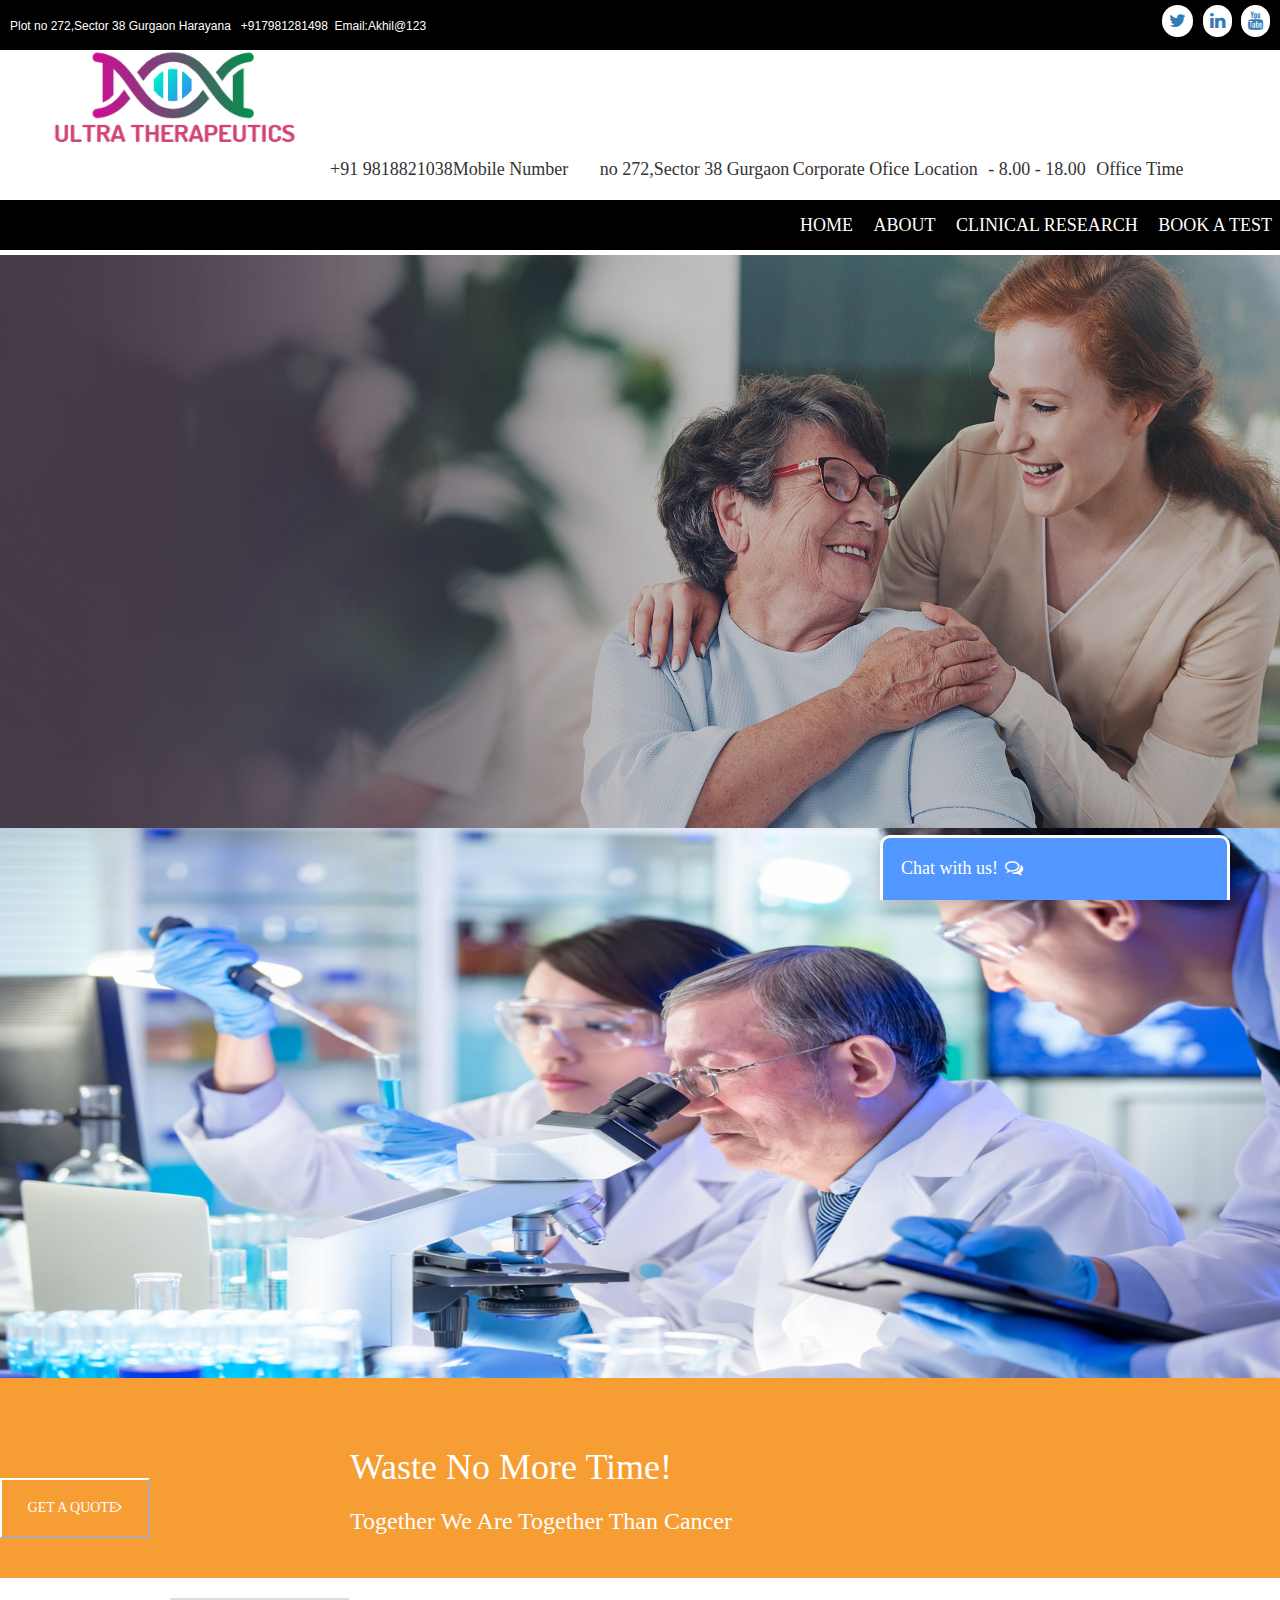
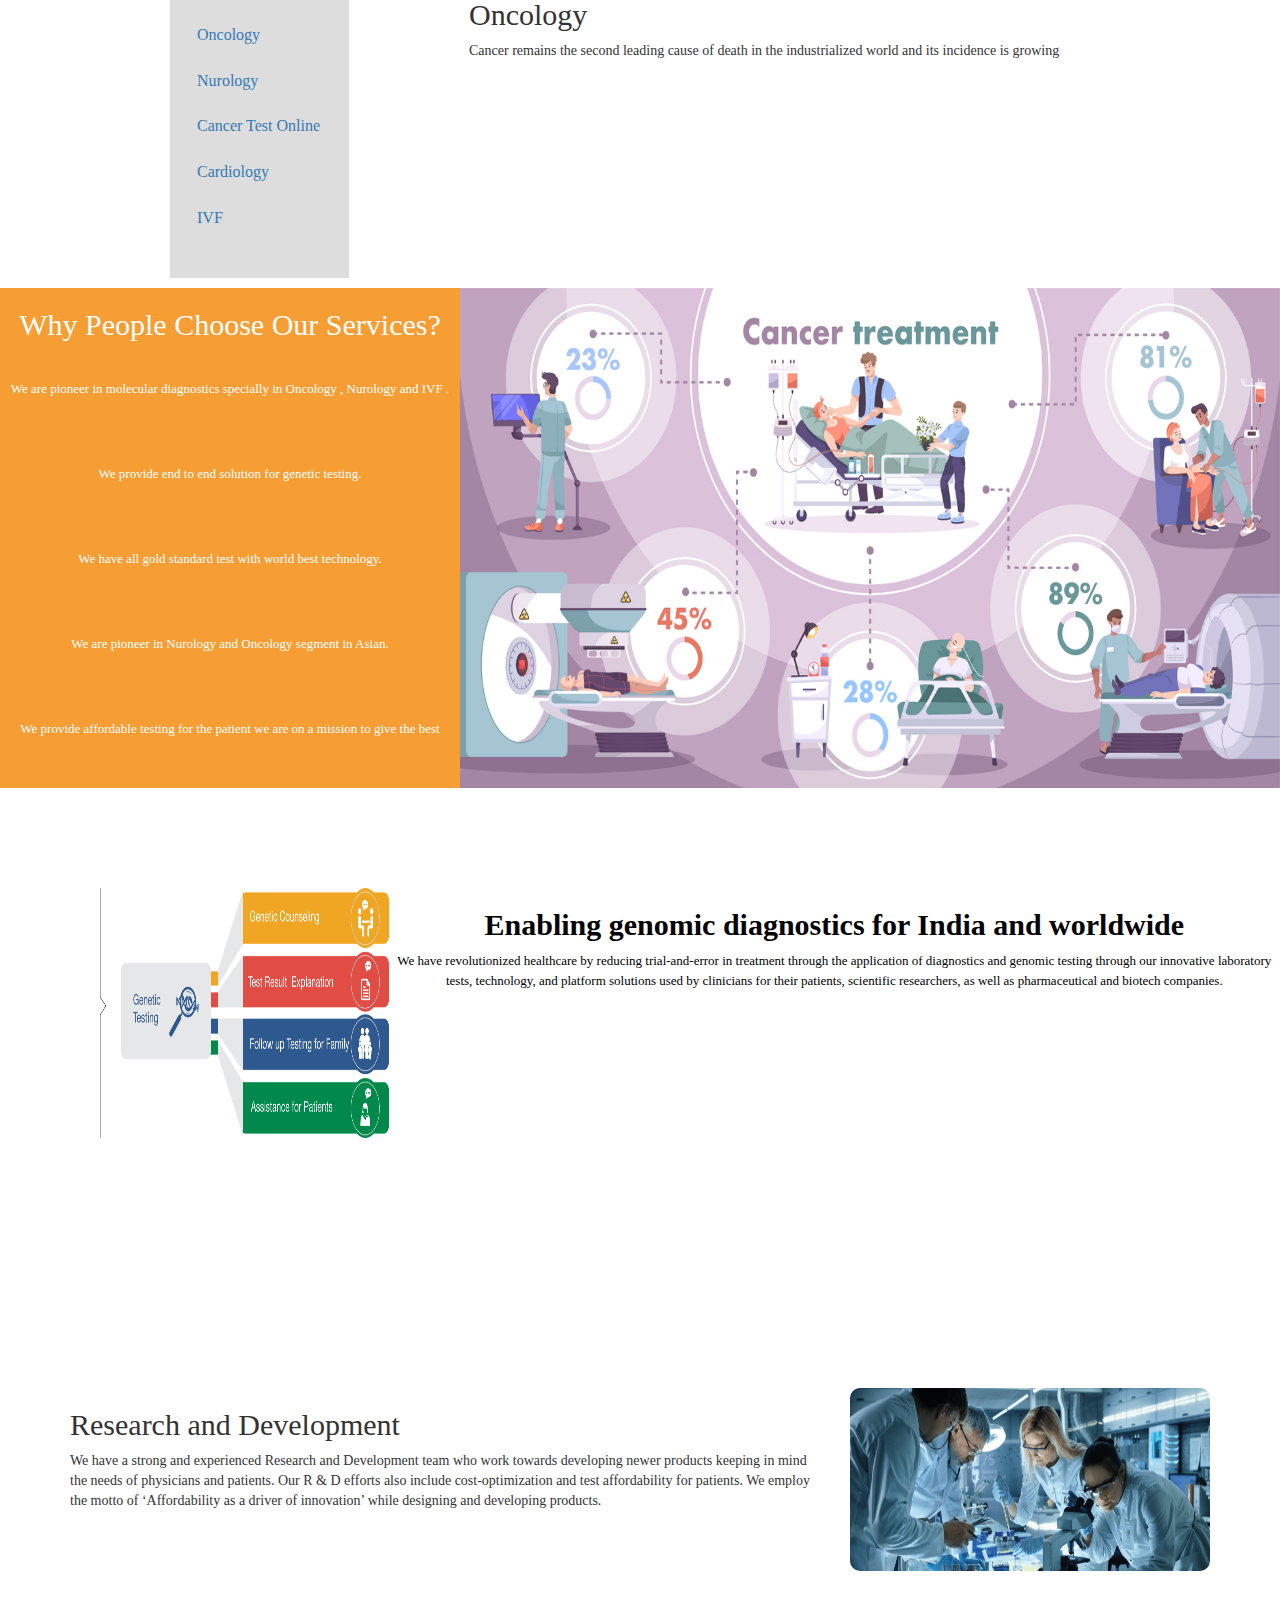
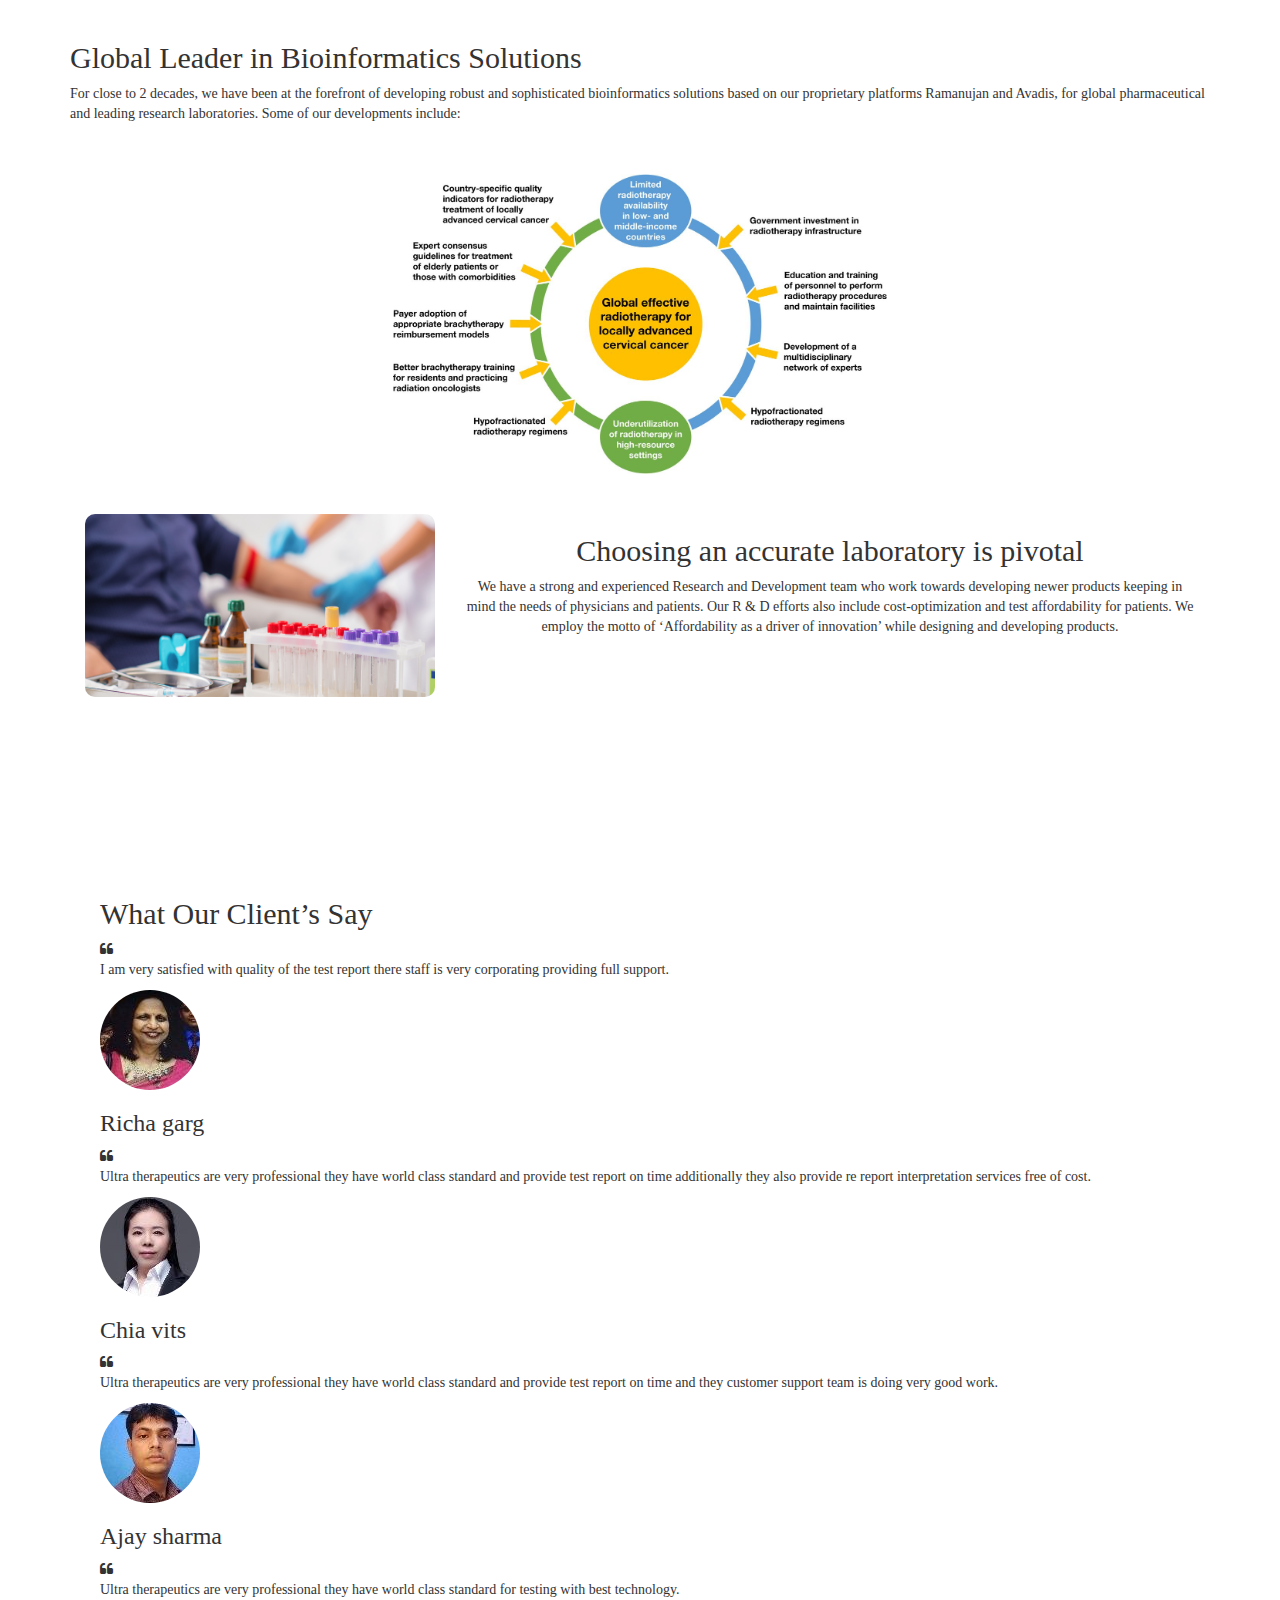
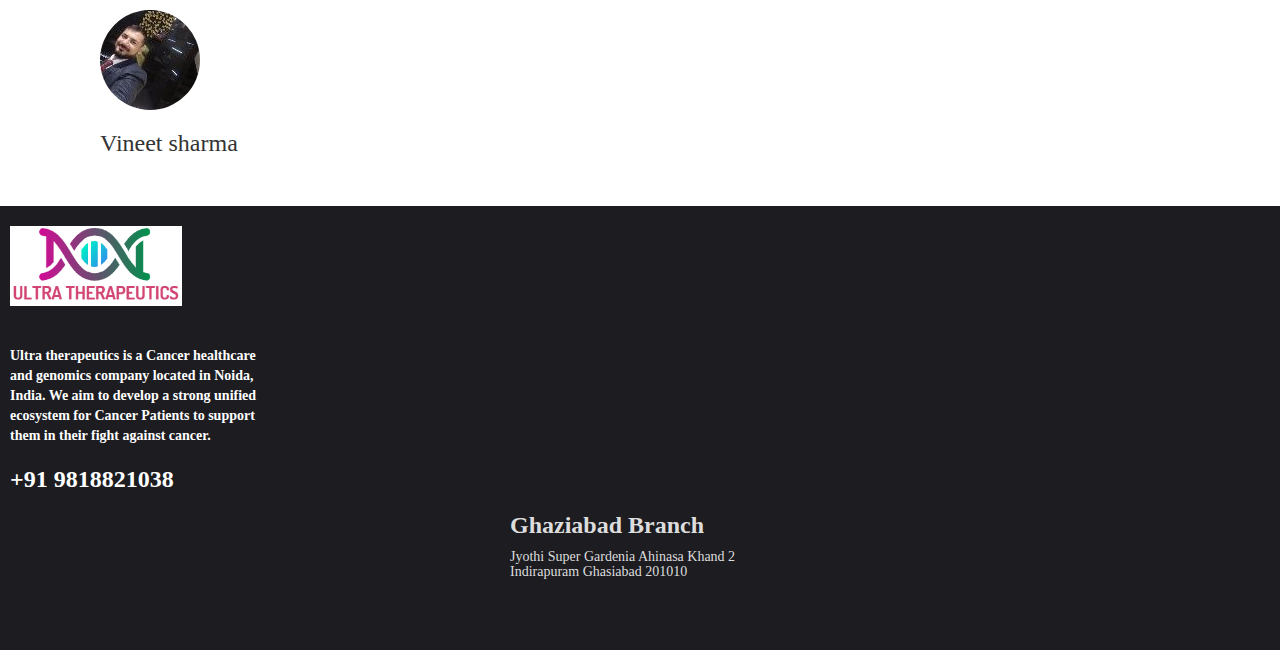
<file: Task 3/index.html>
<!DOCTYPE html>
<html>
<head>
    <link rel="stylesheet" href="https://cdnjs.cloudflare.com/ajax/libs/font-awesome/4.7.0/css/font-awesome.min.css">
<link rel="stylesheet" href="https://cdnjs.cloudflare.com/ajax/libs/font-awesome/4.7.0/css/font-awesome.min.css">  
<link rel="stylesheet" href="https://maxcdn.bootstrapcdn.com/bootstrap/3.4.1/css/bootstrap.min.css">
<script src="https://ajax.googleapis.com/ajax/libs/jquery/3.6.0/jquery.min.js"></script>
<script src="https://maxcdn.bootstrapcdn.com/bootstrap/3.4.1/js/bootstrap.min.js"></script> 
<link rel="stylesheet" href="css.css">
<!-- chat box -->
<link rel="stylesheet" href="static/css/chat.css">
<link rel="stylesheet" href="static/css/home.css">
<link rel="stylesheet" href="https://cdnjs.cloudflare.com/ajax/libs/font-awesome/4.7.0/css/font-awesome.min.css">
<!-- chat box end -->
<style>

.sym{
float: center;
margin-left: 280px;
display: flex;
}
.myDiv {
background-color: white; 
height: 150px;
padding-left: 50px;
}

.Book{
float: right;
background-color:#f69d34;
}
.get{
background-color: #f69d34;
height:200px;
vertical-align: bottom;

}

.flex-container {
display: flex;
align-items: stretch;
background-color: #f1f1f1;
float: left;
}

.flex-container > div {
background-color: #f69d34;
color: white;
text-align: center;
line-height: 75px;
font-size: 30px;
float: left;
}
.flex {
display: flex;
align-items: stretch;
margin-left: 100px;
float: left;
margin-top: 100px;
}
.flex > div{
color: black;
text-align: center;
float: left;
}
.nav-tabs
{
  float:left;
  margin-left: 100px;
  margin-right: 120px;
  background-color: #dddddd;
  border: 1px solid#dddddd;
  text-align: left;
  padding: 25px;
  font-size: 16px;
  color:#dddddd;
}

</style>
</head>
<body style="width:100%">
    
    <div class="nav">
        <div class="nav-header">
          <div class="nav-title">
           <p> <h6>Plot no 272,Sector 38 Gurgaon Harayana&nbsp;&nbsp;
 +917981281498&nbsp;&nbsp;Email:Akhil@123</h6></p>
          </div>
        </div>
       <div class="nav-links">
            <ul>
          <a class="icon">
            <i class="fa fa-twitter"></i>
            <i class="fa fa-linkedin"></i>
            <i class="fa fa-youtube"></i>

          </a>
            </ul>
        </div>
      </div>

<div class="myDiv">
<a href="index.html"><img src="img/logo1.png" alt="logo" class="img-responsive" style="height:100px;width:250px;"></a>
<div class=" sym" >
<b><h4>+91 9818821038</h4></b><span><h4>Mobile Number</h4></span> &nbsp; &nbsp;&nbsp; &nbsp;&nbsp; &nbsp;
<b><h4> no 272,Sector 38 Gurgaon</h4></b>  &nbsp;  
<span><h4>Corporate Ofice Location</h4></span> &nbsp; &nbsp;<b><h4>- 8.00 - 18.00</h4></b> &nbsp;  &nbsp;  <span><h4>Office Time</h4></span>
</ul>
</div>
</div>

<div class="nav">
    <input type="checkbox" id="nav-check">
    <div class="nav-header">
      <div class="nav-title">
      </div>
    </div>
    <div class="nav-btn">
      <label for="nav-check">
        <span></span>
        <span></span>
        <span></span>
      </label>
    </div>
    <div class="nav-links">
        <ul>
      <li><a href="index.html"  >HOME</a></li>
      <li><a href="about-us.html"  >ABOUT</a></li>
      <li><a href="clinical-research.html"  >CLINICAL RESEARCH</a></li>
      <li><a href="book-a-test.html"  >BOOK A TEST</a></li>
        </ul>
    </div>
  </div>
<div class="slides">
<img src="img/cancer_banner.jpg"  style="height: 573px; width:100%">
<img src="img/molecular5-ImResizer.jpg" style="height: 550px; width:100%;">



<div class="get">
<br>
<button style="float: left; margin-right:200px;margin-top:80px; height:60px; width: 150px;background-color: #f69d34;border-color: white; color:white">GET A QUOTE<i class="fa fa-angle-right"></i></button>
<h1  style="margin-left:150px ; margin-top: 50px; color: white;" >Waste No More Time!</h1>
<h3 style="margin-left:150px;color: white;">Together We Are Together Than Cancer</h3>
</div>
</div>
<div class="container" >
<!-- tabs left -->
<div class="tabbable tabs-left">
<ul class=" nav-tabs">
  
<li class="side"><a href="#Oncology" data-toggle="tab"><i class="flaticon-rich"></i>Oncology</a></li><br><br>
<li><a href="#Nurology" data-toggle="tab"><i class="flaticon-notes"></i>Nurology</a></li><br><br>
<li><a href="#research" data-toggle="tab"><i class="flaticon-chart"></i>Cancer Test Online</a></li><br><br>
<li><a href="#Cardiology" data-toggle="tab"><i class="flaticon-chart"></i>Cardiology</a></li><br><br>
<li><a href="#IVF" data-toggle="tab"><i class="flaticon-chart"></i>IVF</a></li><br><br>

</ul>
<div class="tab-content">
<div class="tab-pane active" id="Oncology">
<h2>Oncology</h2>
<p>Cancer remains the second leading cause of death in the industrialized world and its incidence is growing</p>

</div>
<div class="tab-pane" id="Nurology">
<h2>Nurology</h2>
<p>Genetic testing is becoming an increasingly important tool in determining the cause of hereditary ophthalmologic conditions.</p>

</div>
<div class="tab-pane" id="research">
<h2>Cancer Test Online</h2>
<p>Override the digital divide with additional clickthroughs from DevOps.</p>

</div>
<div class="tab-pane" id="Cardiology">
<h2>Cardiology</h2>
<p>Override the digital divide with additional clickthroughs from DevOps.</p>
</div>
<div class="tab-pane" id="IVF">
<h2>IVF</h2>
<p>Override the digital divide with additional clickthroughs from DevOps.</p>
</div>
</div>
</div>
</div>
<div class="flex-container">
  <div style="flex-grow: 1;font-size: small; color:white;font-family:Verdana;height:500px;"><h2>Why People Choose Our Services?</h2>
  <p>We are pioneer in molecular diagnostics specially in Oncology , Nurology and IVF .</p>
  <p>We provide end to end solution for genetic testing.</p>
  <p>We have all gold standard test with world best technology.</p>
  <p>We are pioneer in Nurology and Oncology segment in Asian.</p>
  <p>We provide affordable testing for the patient we are on a mission to give the best support to the patient.</p></div>
  <div style="flex-grow: 8"><img class="img-responsive" src="img/cancer-banner.jpg" alt="section9" style="height:500px;">
  </div>
  </div>
  <div class="flex">
  <div style="flex-grow: 8;"><img class="img-responsive" src="img/ultra_testing.png" alt="section9" style="height:250px;width:100%"></div>
  <div style="flex-grow: 1;font-size: small; color:black;font-family:Verdana;height:500px;line-height: 20Px;PADDING:0"><h2><b>Enabling genomic diagnostics for India and worldwide</b></h2>
  <p>We have revolutionized healthcare by reducing trial-and-error in treatment through the application of diagnostics and genomic testing through our innovative laboratory tests, technology, and platform solutions used by clinicians
  for their patients, scientific researchers, as well as pharmaceutical and biotech companies.</p></div>
  </div>
 
<div class="container">
<div class="row">
  <div class="col-lg-8 col-md-8 col-sm-8 col-xs-12">
<div class="report">
<h2 style="width: 100%;">Research and Development</h2>
<p>We have a strong and experienced Research and Development team who work towards developing newer products keeping in mind the needs of physicians and patients. Our R & D efforts also include cost-optimization and test affordability
for patients. We employ the motto of ‘Affordability as a driver of innovation’ while designing and developing products.</p>
</div>
</div>
<div class="col-lg-4 col-md-4 col-sm-4 col-xs-12">
<div class="graph" >
<img src="img/Clinical-Research.jpg"  alt="Clinical-Research" style="height: 183px;border-radius: 10px; width: 100%">
</div>
</div>
<br>
<br>
<br>
<br><br>
<br>
</div>
</div>
<br>
<br>

<div class="container">
  <div class="row">
    <div class="col-lg-12 col-md-12 col-sm-12 col-xs-12">
  <div class="report">
  <h2 style="width: 100%;margin-top: 30px;">Global Leader in Bioinformatics Solutions</h2>
  <p>For close to 2 decades, we have been at the forefront of developing robust and sophisticated bioinformatics solutions based on our proprietary platforms Ramanujan and Avadis, for global pharmaceutical and leading research
    laboratories. Some of our developments include:</p>
  </div>
  </div>
  <br>
<div class="col-lg-12 col-md-12 col-sm-12 col-xs-12">
<div class="financial-graph">
<Center style="margin-top: 40px;margin-bottom:40px"><img src="img/cancer-solutions.jpg" alt="Clinical-Research" style="height:300px;"></center>
</div>
</div>
</div>
<div class="financial-report-one">
<div class="col-lg-4 col-md-4 col-sm-6 col-xs-12">
<div class="financial-graph">
<img src="img/Book-a-test-2048x854.png" alt="Clinical-Research" style="height: 183px;
border-radius: 10px; width:100%;float: left;">
</div>
</div>
<div class="col-lg-8 col-md-8 col-sm-10 col-xs-12">
<div class="financial-report" >
<center>
<h2 >Choosing an accurate laboratory is pivotal</h2>
<p>We have a strong and experienced Research and Development team who work towards developing newer products keeping in mind the needs of physicians and patients. Our R & D efforts also include cost-optimization and test affordability
for patients. We employ the motto of ‘Affordability as a driver of innovation’ while designing and developing products.</p></center>
</div>
</div>
</div>
</div>
</div>
</div>
<br>
<br>
<br>



<div class="client">
<div class="container">
</div>
<div class="fn-carousel" data-loop="true" data-items="3" data-margin="30" data-autoplay="false" data-autoplay-timeout="10000" data-smart-speed="2000" data-dots="false" data-nav="true" data-nav-speed="false" data-r-x-small="1" data-r-x-small-nav="false"
data-r-x-small-dots="true" data-r-x-medium="2" data-r-x-medium-nav="false" data-r-x-medium-dots="true" data-r-small="2" data-r-small-nav="true" data-r-small-dots="false" data-r-medium="2" data-r-medium-nav="true" data-r-medium-dots="false">
<br><br><br><br><br><br>
<h2  style="margin-left:100px">What Our Client’s Say</h2>
<i class="fa fa-quote-left" aria-hidden="true" style="margin-left: 100px;"></i>
<p style="margin-left:100px">I am very satisfied with quality of the test report there staff is very corporating providing full support.</p>
</div>
<img src="img/Richa garg.jpg" alt="client" style="border-radius:55px;margin-left:100px"></div>
<h3 style="margin-left:100px">Richa garg</h3>
</div>
</div>
</div>

<i class="fa fa-quote-left" aria-hidden="true"  style="margin-left: 100px;"></i>
<p style="margin-left:100px">Ultra therapeutics are very professional they have world class standard and provide test report on time additionally they also provide re report interpretation services free of cost.</p>
</div>
<img src="img/Chia vits.jpg" alt="client" style="border-radius:55px;margin-left:100px"></div>

<h3 style="margin-left:100px">Chia vits</h3>

</div>
</div>
</div>
<i class="fa fa-quote-left" aria-hidden="true"  style="margin-left:100px;"></i>
<p  style="margin-left:100px">Ultra therapeutics are very professional they have world class standard and provide test report on time and they customer support team is doing very good work.</p>
</div>
<img src="img/Ajay sharma.jpg" alt="client" style="border-radius:55px;margin-left:100px"></div>
<h3 style="margin-left:100px">Ajay sharma</h3>

</div>
</div>
</div>

<i class="fa fa-quote-left" aria-hidden="true"  style="margin-left: 100px;"></i>
<p style="margin-left:100px">Ultra therapeutics are very professional they have world class standard for testing with best technology.</p>
</div>
<img src="img/Vineet sharma.jpg" alt="client" style="border-radius:55px;margin-left:100px"></div>

<h3 style="margin-left:100px">Vineet sharma</h3>
<br>
<br>

</div>
</div>
</div>
</div>

<div class =" ground"style="background-color: #1c1c21;width:100%" >
<footer >
<div class="footer-box" > <br> <a href="index.html"><img class="img-responsive" src="img/logo1.png" alt="logo" style="height:80px; margin-left: 10px;"></a><br><br>

<div class="text" style="width: 250px; width: 250px;color:white;margin-left: 10px;">
<p><b>Ultra therapeutics is a Cancer healthcare and genomics company located in Noida, India. We aim to develop a strong unified ecosystem for Cancer Patients to support them in their fight against cancer.
<p> <h3>+91 9818821038</h3></p>

<h3 style="margin-left: 500px;color:#dddddd;width:100%"><b>Ghaziabad Branch</b></h3>
<h5 style="margin-left: 500px;color:#dddddd; width:100%">Jyothi Super Gardenia Ahinasa Khand 2 Indirapuram Ghasiabad 201010</h5></p>
</b>  <br>  <br>  <br></p>
</div>
</div>

</footer>
</div>

<!-- Chat Bot start -->
<div class="chat-bar-collapsible">
  <button id="chat-button" type="button" class="collapsible">Chat with us!
  <i id="chat-icon" style="color: #fff;" class="fa fa-fw fa-comments-o"></i>
  </button>
  
  <div class="content">
  <div class="full-chat-block">
  <!-- Message Container -->
  <div class="outer-container">
  <div class="chat-container">
  <!-- Messages -->
  <div id="chatbox">
  <h5 id="chat-timestamp"></h5>
  <p id="botStarterMessage" class="botText"><span>Loading...</span></p>
  </div>
  
  <!-- User input box -->
  <div class="chat-bar-input-block">
  <div id="userInput">
  <input id="textInput" class="input-box" type="text" name="msg"
  placeholder="Tap 'Enter' to send a message">
  <p></p>
  </div>
  
  <div class="chat-bar-icons">
  <i id="chat-icon" style="color: crimson;" class="fa fa-fw fa-heart"
  onclick="heartButton()"></i>
  <i id="chat-icon" style="color: #333;" class="fa fa-fw fa-send"
  onclick="sendButton()"></i>
  </div>
  </div>
  
  <div id="chat-bar-bottom">
  <p></p>
  </div>
  
  </div> 
  </div>
  
  </div>
  </div>
  
  </div>
  <!-- Chat Bot end -->
  
</body>
<!-- Chat Bot -->
<script src="https://ajax.googleapis.com/ajax/libs/jquery/3.4.1/jquery.min.js"></script>
<script src="static/scripts/responses.js"></script>
<script src="static/scripts/chat.js"></script>
</html>
</file>
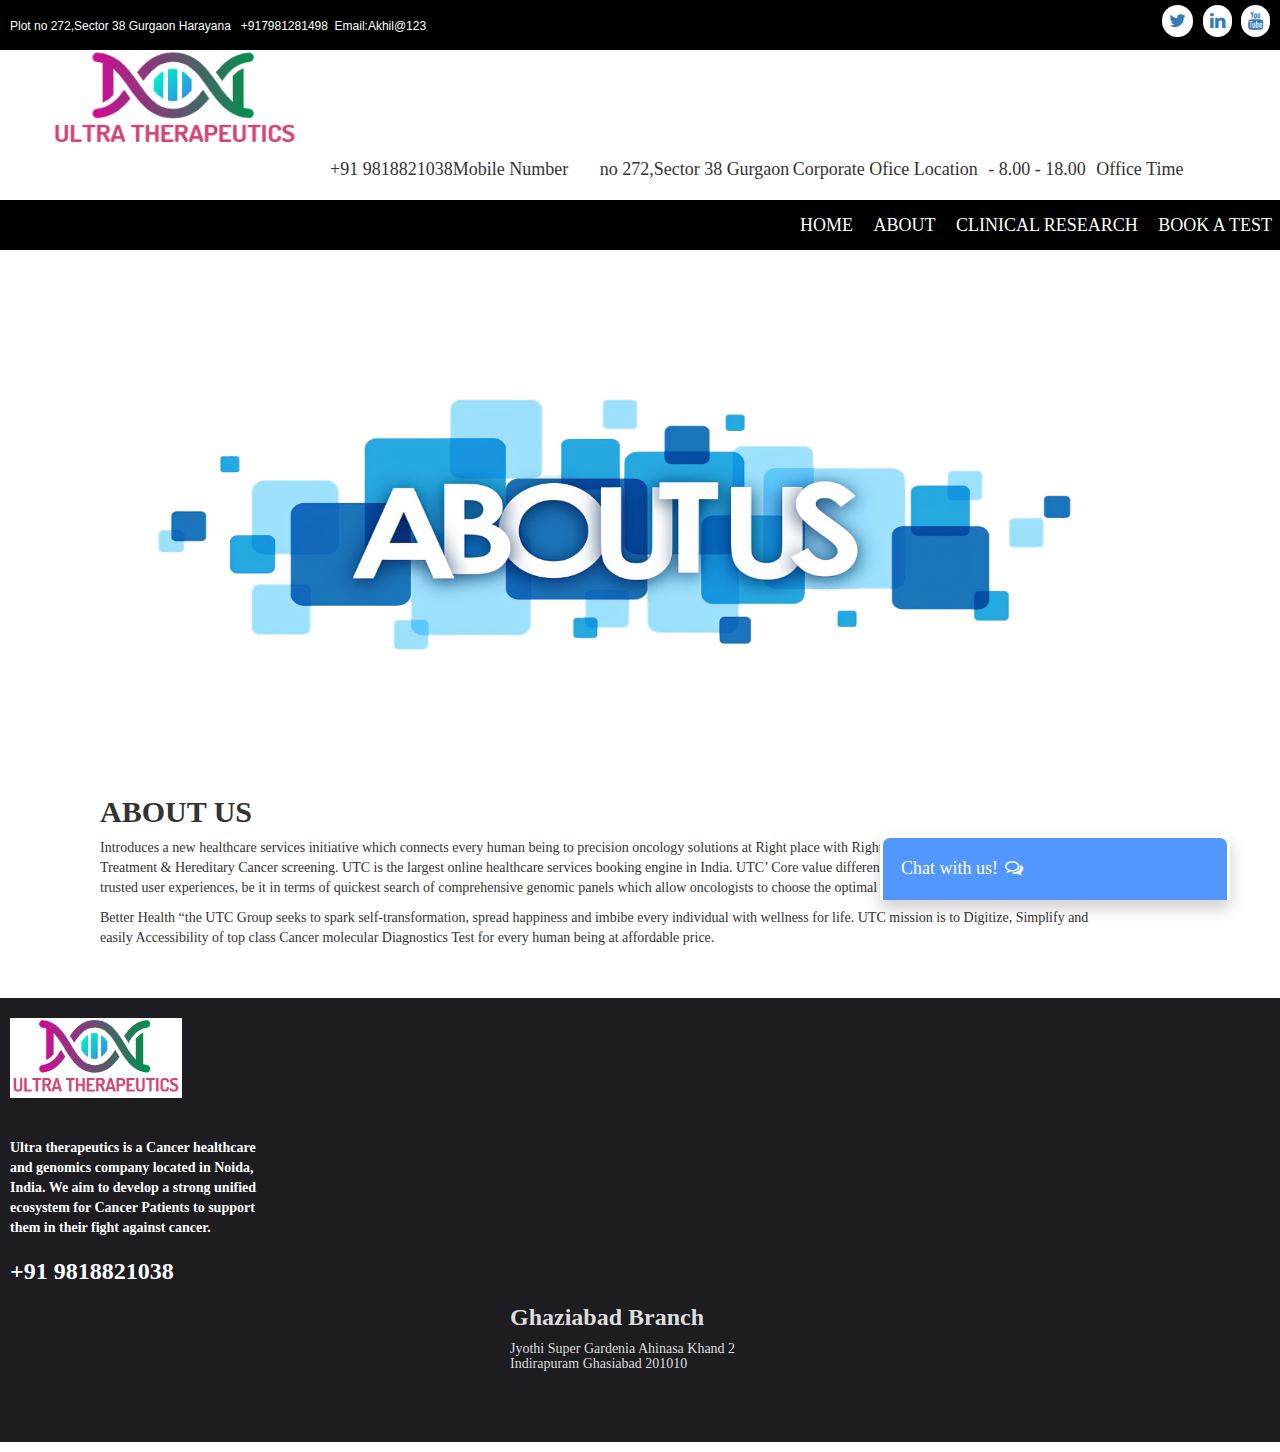
<file: Task 3/about-us.html>
<!DOCTYPE html>
<html>
<head>

<link rel="stylesheet" href="https://cdnjs.cloudflare.com/ajax/libs/font-awesome/4.7.0/css/font-awesome.min.css">  
<link rel="stylesheet" href="https://maxcdn.bootstrapcdn.com/bootstrap/3.4.1/css/bootstrap.min.css">
<script src="https://ajax.googleapis.com/ajax/libs/jquery/3.6.0/jquery.min.js"></script>
<script src="https://maxcdn.bootstrapcdn.com/bootstrap/3.4.1/js/bootstrap.min.js"></script> 
<link rel="stylesheet" href="css.css">
<!-- chat box -->
<link rel="stylesheet" href="static/css/chat.css">
<link rel="stylesheet" href="static/css/home.css">
<link rel="stylesheet" href="https://cdnjs.cloudflare.com/ajax/libs/font-awesome/4.7.0/css/font-awesome.min.css">
<!-- chat box end --> <style>

.sym{
float: center;
margin-left: 280px;
display: flex;
}
.myDiv {
background-color: white; 
height: 150px;
padding-left: 50px;
}
</style>
</head>
<body>   
    <div class="nav">
        <div class="nav-header">
          <div class="nav-title">
           <p> <h6>Plot no 272,Sector 38 Gurgaon Harayana&nbsp;&nbsp;
 +917981281498&nbsp;&nbsp;Email:Akhil@123</h6></p>
          </div>
        </div>
       <div class="nav-links">
            <ul>
          <a class="icon">
            <i class="fa fa-twitter"></i>
            <i class="fa fa-linkedin"></i>
            <i class="fa fa-youtube"></i>

          </a>
            </ul>
        </div>
      </div>

<div class="myDiv">
<a href="index.html"><img src="img/logo1.png" alt="logo" class="img-responsive" style="height:100px;width:250px;"></a>
<div class=" sym" >
<b><h4>+91 9818821038</h4></b><span><h4>Mobile Number</h4></span> &nbsp; &nbsp;&nbsp; &nbsp;&nbsp; &nbsp;
<b><h4> no 272,Sector 38 Gurgaon</h4></b>  &nbsp;  
<span><h4>Corporate Ofice Location</h4></span> &nbsp; &nbsp;<b><h4>- 8.00 - 18.00</h4></b> &nbsp;  &nbsp;  <span><h4>Office Time</h4></span>
</ul>
</div>
</div>

<div class="nav">
    <input type="checkbox" id="nav-check">
    <div class="nav-header">
      <div class="nav-title">
      </div>
    </div>
    <div class="nav-btn">
      <label for="nav-check">
        <span></span>
        <span></span>
        <span></span>
      </label>
    </div>
    <div class="nav-links">
        <ul>
      <li><a href="index.html"  >HOME</a></li>
      <li><a href="about-us.html"  >ABOUT</a></li>
      <li><a href="clinical-research.html"  >CLINICAL RESEARCH</a></li>
      <li><a href="book-a-test.html"  >BOOK A TEST</a></li>
        </ul>
    </div>
  </div>
<img class="img-responsive" src="img/about.png" alt="logo" style="height:520px; margin-left:100px;width: 80%;">
<div class="Aboutus" style="width:80%;margin-left: 100px;">
<span><h2><b>ABOUT US</b></h2>
<p>Introduces a new healthcare services initiative which connects every human being to precision oncology solutions at Right place with Right price. We provide DNA tests for Cancer Treatment & Hereditary Cancer screening. UTC is the largest online healthcare services booking engine in India. UTC’ Core value differentiator is delivery of the fastest and the most trusted user experiences, be it in terms of quickest search of comprehensive genomic panels which allow oncologists to choose the optimal targeted therapies for their patients.</p>
<p> Better Health “the UTC Group seeks to spark self-transformation, spread happiness and imbibe every individual with wellness for life. UTC mission is to Digitize, Simplify and easily Accessibility of top class Cancer molecular Diagnostics Test for every human being at affordable price.</p></span>
</div><br><br>

<div class =" ground"style="background-color: #1c1c21;width:100%" >
<footer >
<div class="footer-box" > <br> <a href="index.html"><img class="img-responsive" src="img/logo1.png" alt="logo" style="height:80px; margin-left: 10px;"></a><br><br>

<div class="text" style="width: 250px; width: 250px;color:white;margin-left: 10px;">
<p><b>Ultra therapeutics is a Cancer healthcare and genomics company located in Noida, India. We aim to develop a strong unified ecosystem for Cancer Patients to support them in their fight against cancer.
<p> <h3>+91 9818821038</h3></p>

<h3 style="margin-left: 500px;color:#dddddd;width:100%"><b>Ghaziabad Branch</b></h3>
<h5 style="margin-left: 500px;color:#dddddd; width:100%">Jyothi Super Gardenia Ahinasa Khand 2 Indirapuram Ghasiabad 201010</h5></p>
</b>  <br>  <br>  <br></p>
</div>
</div>

</footer>
</div>

<!-- Chat Bot start -->
<div class="chat-bar-collapsible">
  <button id="chat-button" type="button" class="collapsible">Chat with us!
  <i id="chat-icon" style="color: #fff;" class="fa fa-fw fa-comments-o"></i>
  </button>
  
  <div class="content">
  <div class="full-chat-block">
  <!-- Message Container -->
  <div class="outer-container">
  <div class="chat-container">
  <!-- Messages -->
  <div id="chatbox">
  <h5 id="chat-timestamp"></h5>
  <p id="botStarterMessage" class="botText"><span>Loading...</span></p>
  </div>
  
  <!-- User input box -->
  <div class="chat-bar-input-block">
  <div id="userInput">
  <input id="textInput" class="input-box" type="text" name="msg"
  placeholder="Tap 'Enter' to send a message">
  <p></p>
  </div>
  
  <div class="chat-bar-icons">
  <i id="chat-icon" style="color: crimson;" class="fa fa-fw fa-heart"
  onclick="heartButton()"></i>
  <i id="chat-icon" style="color: #333;" class="fa fa-fw fa-send"
  onclick="sendButton()"></i>
  </div>
  </div>
  
  <div id="chat-bar-bottom">
  <p></p>
  </div>
  
  </div> 
  </div>
  
  </div>
  </div>
  
  </div>
  <!-- Chat Bot end -->
  
</body>
<!-- Chat Bot -->
<script src="https://ajax.googleapis.com/ajax/libs/jquery/3.4.1/jquery.min.js"></script>
<script src="static/scripts/responses.js"></script>
<script src="static/scripts/chat.js"></script>
</html>
</file>
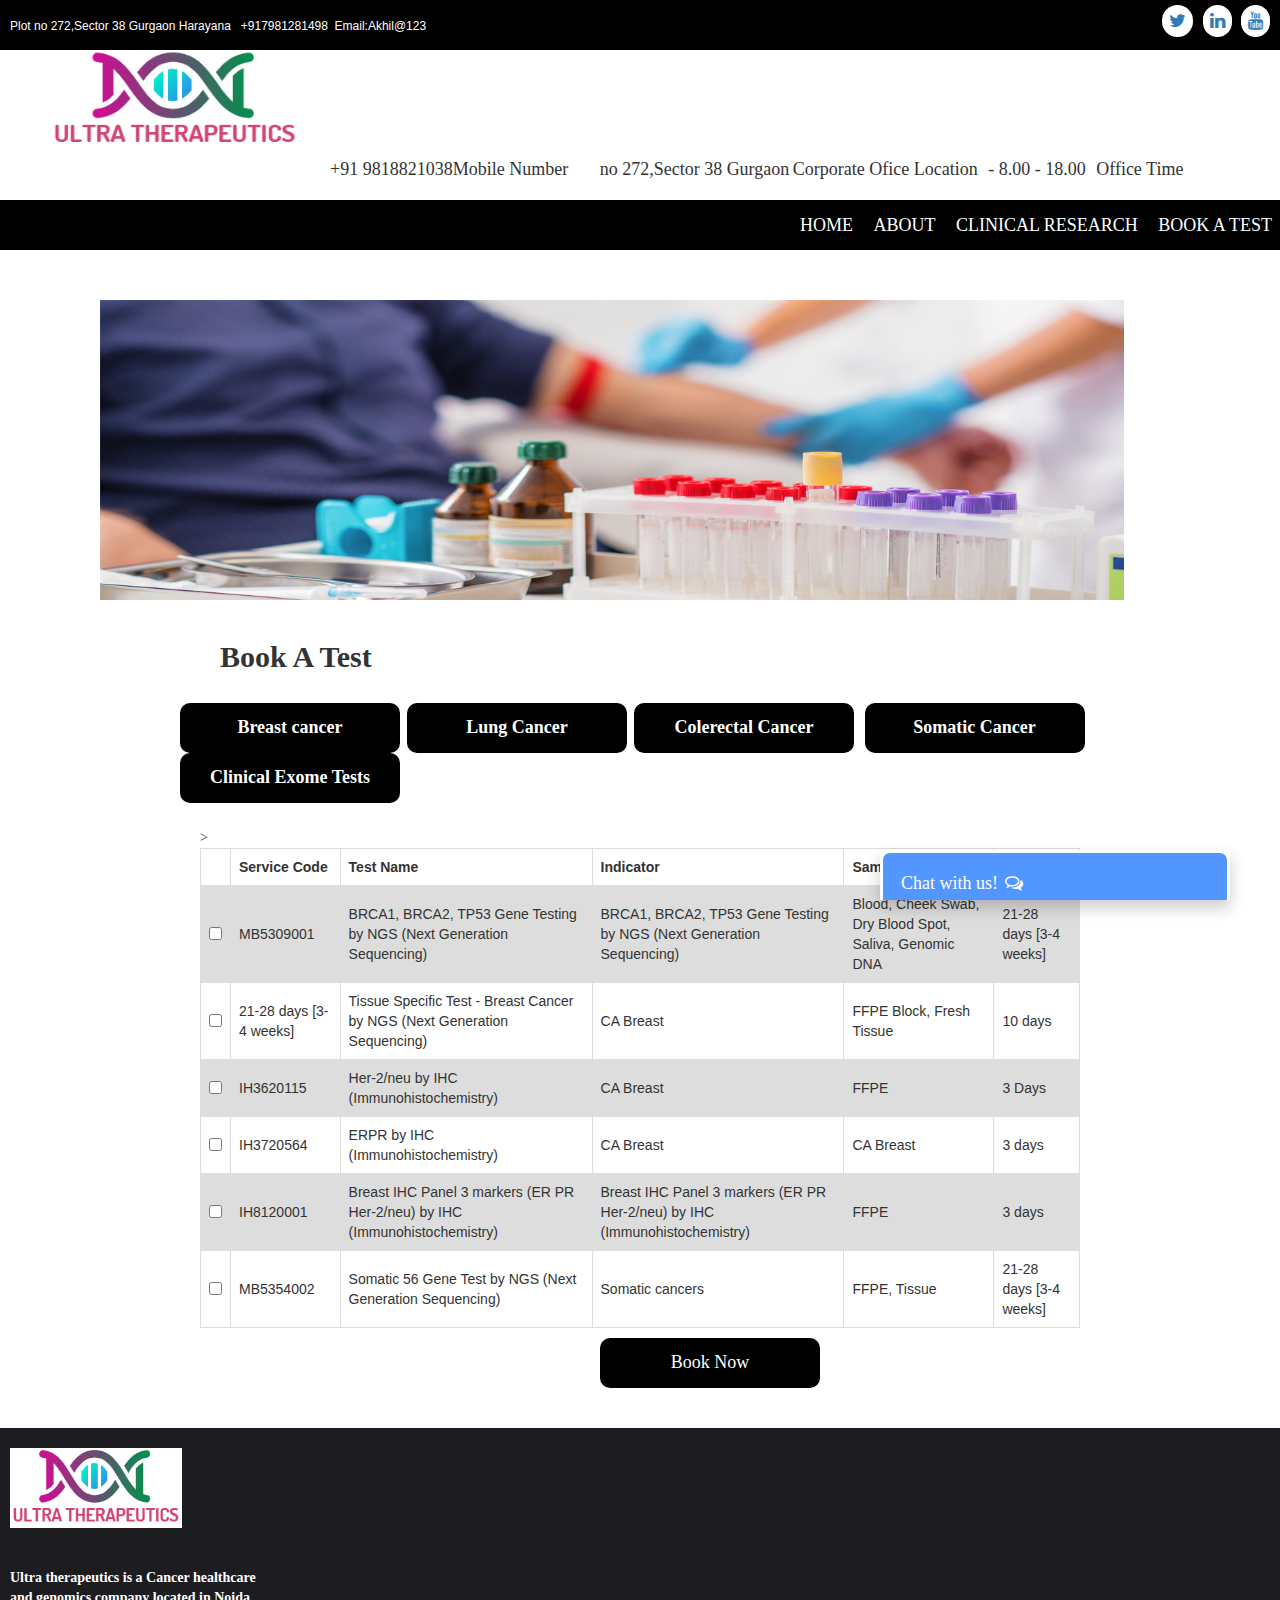
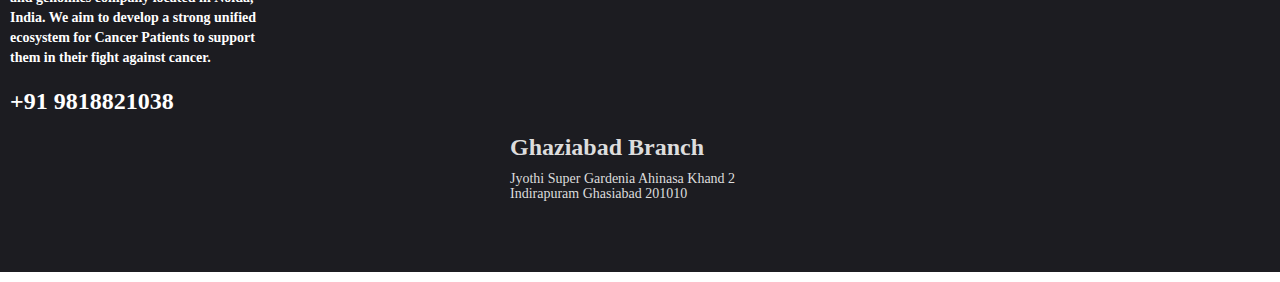
<file: Task 3/book-a-test.html>
<!DOCTYPE html>
<html>
<head>

<link rel="stylesheet" href="https://cdnjs.cloudflare.com/ajax/libs/font-awesome/4.7.0/css/font-awesome.min.css">  
<link rel="stylesheet" href="https://maxcdn.bootstrapcdn.com/bootstrap/3.4.1/css/bootstrap.min.css">
<script src="https://ajax.googleapis.com/ajax/libs/jquery/3.6.0/jquery.min.js"></script>
<script src="https://maxcdn.bootstrapcdn.com/bootstrap/3.4.1/js/bootstrap.min.js"></script> 
<link rel="stylesheet" href="css.css">
<!-- chat box -->
<link rel="stylesheet" href="static/css/chat.css">
<link rel="stylesheet" href="static/css/home.css">
<link rel="stylesheet" href="https://cdnjs.cloudflare.com/ajax/libs/font-awesome/4.7.0/css/font-awesome.min.css">
<!-- chat box end -->
<style>

.sym{
float: center;
margin-left: 280px;
display: flex;
}
.myDiv {
background-color: white; 
height: 150px;
padding-left: 50px;
}
button{
width: 220px;
height:50px;
color:white;
border-radius: 10px;
padding:10px;
border: none;
outline: 0;
display: inline-block;
color: white;
background-color: #000;
text-align: center;
cursor: pointer;
font-size: 18px;
}
button:hover {
opacity: 0.7;
background-color: #f69d34;
}
table {
font-family: arial, sans-serif;
border-collapse: collapse;
width: 100%;
}

td, th {
border: 1px solid #dddddd;
text-align: left;
padding: 8px;
}


tr:nth-child(even) {
background-color: #dddddd;
}
</style>
</head>
<body>

    <body style="width:100%">
    
        <div class="nav">
            <div class="nav-header">
              <div class="nav-title">
               <p> <h6>Plot no 272,Sector 38 Gurgaon Harayana&nbsp;&nbsp;
     +917981281498&nbsp;&nbsp;Email:Akhil@123</h6></p>
              </div>
            </div>
           <div class="nav-links">
                <ul>
              <a class="icon">
                <i class="fa fa-twitter"></i>
                <i class="fa fa-linkedin"></i>
                <i class="fa fa-youtube"></i>
    
              </a>
                </ul>
            </div>
          </div>
    
    <div class="myDiv">
    <a href="index.html"><img src="img/logo1.png" alt="logo" class="img-responsive" style="height:100px;width:250px;"></a>
    <div class=" sym" >
    <b><h4>+91 9818821038</h4></b><span><h4>Mobile Number</h4></span> &nbsp; &nbsp;&nbsp; &nbsp;&nbsp; &nbsp;
    <b><h4> no 272,Sector 38 Gurgaon</h4></b>  &nbsp;  
    <span><h4>Corporate Ofice Location</h4></span> &nbsp; &nbsp;<b><h4>- 8.00 - 18.00</h4></b> &nbsp;  &nbsp;  <span><h4>Office Time</h4></span>
    </ul>
    </div>
    </div>
    
    <div class="nav">
        <input type="checkbox" id="nav-check">
        <div class="nav-header">
          <div class="nav-title">
          </div>
        </div>
        <div class="nav-btn">
          <label for="nav-check">
            <span></span>
            <span></span>
            <span></span>
          </label>
        </div>
        <div class="nav-links">
            <ul>
          <li><a href="index.html"  >HOME</a></li>
          <li><a href="about-us.html"  >ABOUT</a></li>
          <li><a href="clinical-research.html"  >CLINICAL RESEARCH</a></li>
          <li><a href="book-a-test.html"  >BOOK A TEST</a></li>
            </ul>
        </div>
      </div>
<img class="img-responsive" src="img/Book-a-test-2048x854.png" alt="logo" style="height:300px; margin-left:10px; margin-top: 50px;margin-left:100px;width:80%">
<div class="Boo" style="margin-left:220px;"><br>
<span><h2><b>Book A Test</b></h2></span></div><br>
<div class="select" style="margin-left:180px;margin-bottom:25px;"><button> <b>Breast cancer</b></button>&nbsp;&nbsp;<button><b> Lung Cancer</b></button>&nbsp;&nbsp;<button><b>Colerectal Cancer</b></button> &nbsp;&nbsp;<button><b>Somatic Cancer</b> </button>&nbsp;&nbsp;<button><b> Clinical Exome Tests</b></button> 
</div>
<div class="tab" style="margin-left: 200px; margin-right: 200px;">
<table>
<tr>
<th></th>
<th><b>Service Code</b></th>
<th><b>Test Name</b></th>
<th><b>Indicator</b></th>
<th><b>Sample Type</b></th>
<th><b>TAT</b></th>
</tr>
<tr>
<td><input type="checkbox" name="book" 
id="GFG"></td>
<td>	MB5309001</td>
<td> BRCA1, BRCA2, TP53 Gene Testing by NGS (Next Generation Sequencing)</td>
<td>BRCA1, BRCA2, TP53 Gene Testing by NGS (Next Generation Sequencing)</td>
<td>Blood, Cheek Swab, Dry Blood Spot, Saliva, Genomic DNA</td>
<td> 21-28 days [3-4 weeks]</td>
</tr>
<tr>
<td><input type="checkbox" name="book" 
id="GFG"></td>
<td>21-28 days [3-4 weeks]</td>
<td> Tissue Specific Test - Breast Cancer by NGS (Next Generation Sequencing)</td>
<td>CA Breast	</td>
<td>FFPE Block, Fresh Tissue</td>
<td> 10 days</td>
</tr>
<tr>
<td><input type="checkbox" name="book" 
id="GFG"></td>
<td>	IH3620115</td>
<td>Her-2/neu by IHC (Immunohistochemistry)</td>
<td>CA Breast</td>
<td>	FFPE</td>
<td> 3 Days</td>>
</tr>
<tr>
<td><input type="checkbox" name="book" 
id="GFG"></td>
<td>	IH3720564</td>
<td> ERPR by IHC (Immunohistochemistry)</td>
<td>CA Breast</td>
<td>CA Breast</td>
<td>3 days </td>
</tr>
<tr>
<td><input type="checkbox" name="book" 
id="GFG"></td>
<td>	IH8120001</td>
<td> 	Breast IHC Panel 3 markers (ER PR Her-2/neu) by IHC (Immunohistochemistry)</td>
<td>	Breast IHC Panel 3 markers (ER PR Her-2/neu) by IHC (Immunohistochemistry)</td>
<td>FFPE</td>
<td> 	3 days</td>
</tr>
<tr>
<td><input type="checkbox" name="book" 
id="GFG"></td>
<td>	MB5354002</td>
<td>	Somatic 56 Gene Test by NGS (Next Generation Sequencing) </td>
<td>Somatic cancers</td>
<td>FFPE, Tissue</td>
<td>21-28 days [3-4 weeks] </td>
</tr>
</table>  
<button style="margin-left: 400px; margin-top:10px;">Book Now</button>
</div>     
<br>
<br>       <div class =" ground"style="background-color: #1c1c21;width:100%" >
    <footer >
    <div class="footer-box" > <br> <a href="index.html"><img class="img-responsive" src="img/logo1.png" alt="logo" style="height:80px; margin-left: 10px;"></a><br><br>
    
    <div class="text" style="width: 250px; width: 250px;color:white;margin-left: 10px;">
    <p><b>Ultra therapeutics is a Cancer healthcare and genomics company located in Noida, India. We aim to develop a strong unified ecosystem for Cancer Patients to support them in their fight against cancer.
    <p> <h3>+91 9818821038</h3></p>
    
    <h3 style="margin-left: 500px;color:#dddddd;width:100%"><b>Ghaziabad Branch</b></h3>
    <h5 style="margin-left: 500px;color:#dddddd; width:100%">Jyothi Super Gardenia Ahinasa Khand 2 Indirapuram Ghasiabad 201010</h5></p>
    </b>  <br>  <br>  <br></p>
    </div>
    </div>
    
    </footer>
    </div>
    
<!-- Chat Bot start -->
<div class="chat-bar-collapsible">
  <button id="chat-button" type="button" class="collapsible">Chat with us!
  <i id="chat-icon" style="color: #fff;" class="fa fa-fw fa-comments-o"></i>
  </button>
  
  <div class="content">
  <div class="full-chat-block">
  <!-- Message Container -->
  <div class="outer-container">
  <div class="chat-container">
  <!-- Messages -->
  <div id="chatbox">
  <h5 id="chat-timestamp"></h5>
  <p id="botStarterMessage" class="botText"><span>Loading...</span></p>
  </div>
  
  <!-- User input box -->
  <div class="chat-bar-input-block">
  <div id="userInput">
  <input id="textInput" class="input-box" type="text" name="msg"
  placeholder="Tap 'Enter' to send a message">
  <p></p>
  </div>
  
  <div class="chat-bar-icons">
  <i id="chat-icon" style="color: crimson;" class="fa fa-fw fa-heart"
  onclick="heartButton()"></i>
  <i id="chat-icon" style="color: #333;" class="fa fa-fw fa-send"
  onclick="sendButton()"></i>
  </div>
  </div>
  
  <div id="chat-bar-bottom">
  <p></p>
  </div>
  
  </div> 
  </div>
  
  </div>
  </div>
  
  </div>
  <!-- Chat Bot end -->
  
    </body>
    <!-- Chat Bot -->
<script src="https://ajax.googleapis.com/ajax/libs/jquery/3.4.1/jquery.min.js"></script>
<script src="static/scripts/responses.js"></script>
<script src="static/scripts/chat.js"></script>
    </html>
</file>
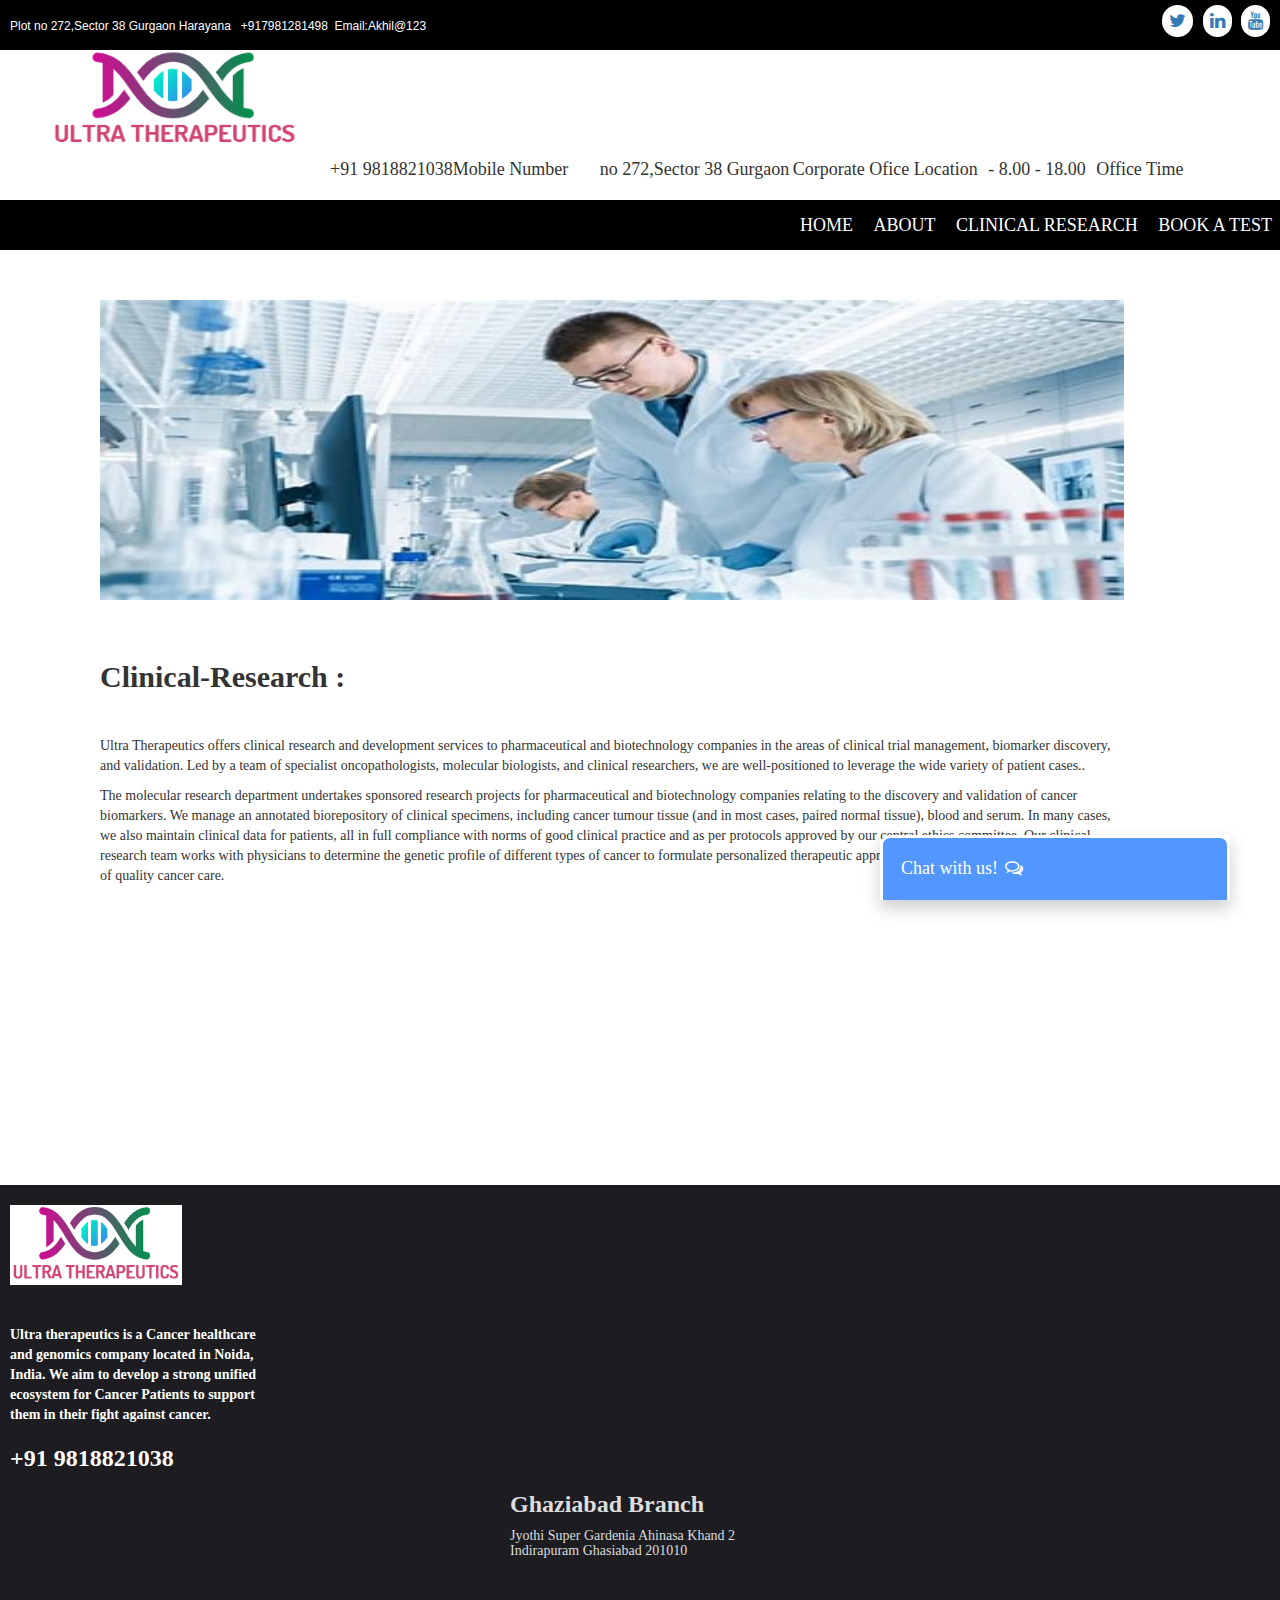
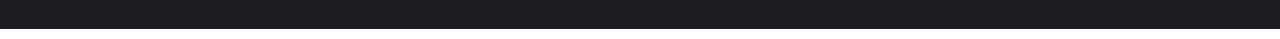
<file: Task 3/clinical-research.html>
<!DOCTYPE html>
<html>
<head>
    <link rel="stylesheet" href="https://cdnjs.cloudflare.com/ajax/libs/font-awesome/4.7.0/css/font-awesome.min.css">
<link rel="stylesheet" href="https://cdnjs.cloudflare.com/ajax/libs/font-awesome/4.7.0/css/font-awesome.min.css">  
<link rel="stylesheet" href="https://maxcdn.bootstrapcdn.com/bootstrap/3.4.1/css/bootstrap.min.css">
<script src="https://ajax.googleapis.com/ajax/libs/jquery/3.6.0/jquery.min.js"></script>
<script src="https://maxcdn.bootstrapcdn.com/bootstrap/3.4.1/js/bootstrap.min.js"></script> 
<link rel="stylesheet" href="css.css">
<!-- chat box -->
<link rel="stylesheet" href="static/css/chat.css">
<link rel="stylesheet" href="static/css/home.css">
<link rel="stylesheet" href="https://cdnjs.cloudflare.com/ajax/libs/font-awesome/4.7.0/css/font-awesome.min.css">
<!-- chat box end -->
<style>

.sym{
float: center;
margin-left: 280px;
display: flex;
}
.myDiv {
background-color: white; 
height: 150px;
padding-left: 50px;
}
</style>
</head>
<body style="width:100%">
    
    <div class="nav">
        <div class="nav-header">
          <div class="nav-title">
           <p> <h6>Plot no 272,Sector 38 Gurgaon Harayana&nbsp;&nbsp;
 +917981281498&nbsp;&nbsp;Email:Akhil@123</h6></p>
          </div>
        </div>
       <div class="nav-links">
            <ul>
          <a class="icon">
            <i class="fa fa-twitter"></i>
            <i class="fa fa-linkedin"></i>
            <i class="fa fa-youtube"></i>

          </a>
            </ul>
        </div>
      </div>

<div class="myDiv">
<a href="index.html"><img src="img/logo1.png" alt="logo" class="img-responsive" style="height:100px;width:250px;"></a>
<div class=" sym" >
<b><h4>+91 9818821038</h4></b><span><h4>Mobile Number</h4></span> &nbsp; &nbsp;&nbsp; &nbsp;&nbsp; &nbsp;
<b><h4> no 272,Sector 38 Gurgaon</h4></b>  &nbsp;  
<span><h4>Corporate Ofice Location</h4></span> &nbsp; &nbsp;<b><h4>- 8.00 - 18.00</h4></b> &nbsp;  &nbsp;  <span><h4>Office Time</h4></span>
</ul>
</div>
</div>

<div class="nav">
    <input type="checkbox" id="nav-check">
    <div class="nav-header">
      <div class="nav-title">
      </div>
    </div>
    <div class="nav-btn">
      <label for="nav-check">
        <span></span>
        <span></span>
        <span></span>
      </label>
    </div>
    <div class="nav-links">
        <ul>
      <li><a href="index.html"  >HOME</a></li>
      <li><a href="about-us.html"  >ABOUT</a></li>
      <li><a href="clinical-research.html"  >CLINICAL RESEARCH</a></li>
      <li><a href="book-a-test.html"  >BOOK A TEST</a></li>
        </ul>
    </div>
  </div>
<img class="img-responsive" src="img/clinicalimage.jpg" alt="logo" style="height:300px; margin-top: 50px;margin-left:100px;width:80%">
<div class="clinical-research" style="width:80%;margin-top:60px;margin-left:100px; margin-bottom:25px;height:500px;"> 
<span><h2><b>Clinical-Research :<br><br></b></h2>
<p>Ultra Therapeutics offers clinical research and development services to pharmaceutical and biotechnology companies in the areas of clinical trial management, biomarker discovery, and validation. Led by a team of specialist oncopathologists, molecular biologists, and clinical researchers, we are well-positioned to leverage the wide variety of patient cases..</p>
<p>The molecular research department undertakes sponsored research projects for pharmaceutical and biotechnology companies relating to the discovery and validation of cancer biomarkers. We manage an annotated biorepository of clinical specimens, including cancer tumour tissue (and in most cases, paired normal tissue), blood and serum. In many cases, we also maintain clinical data for patients, all in full compliance with norms of good clinical practice and as per protocols approved by our central ethics committee. Our clinical research team works with physicians to determine the genetic profile of different types of cancer to formulate personalized therapeutic approaches, which enable the effective delivery of quality cancer care.</p></span>
</div><div class =" ground"style="background-color: #1c1c21;width:100%" >
    <footer >
    <div class="footer-box" > <br> <a href="index.html"><img class="img-responsive" src="img/logo1.png" alt="logo" style="height:80px; margin-left: 10px;"></a><br><br>
    
    <div class="text" style="width: 250px; width: 250px;color:white;margin-left: 10px;">
    <p><b>Ultra therapeutics is a Cancer healthcare and genomics company located in Noida, India. We aim to develop a strong unified ecosystem for Cancer Patients to support them in their fight against cancer.
    <p> <h3>+91 9818821038</h3></p>
    
    <h3 style="margin-left: 500px;color:#dddddd;width:100%"><b>Ghaziabad Branch</b></h3>
    <h5 style="margin-left: 500px;color:#dddddd; width:100%">Jyothi Super Gardenia Ahinasa Khand 2 Indirapuram Ghasiabad 201010</h5></p>
    </b>  <br>  <br>  <br></p>
    </div>
    </div>
    
    </footer>
    </div>
    
<!-- Chat Bot start -->
<div class="chat-bar-collapsible">
  <button id="chat-button" type="button" class="collapsible">Chat with us!
  <i id="chat-icon" style="color: #fff;" class="fa fa-fw fa-comments-o"></i>
  </button>
  
  <div class="content">
  <div class="full-chat-block">
  <!-- Message Container -->
  <div class="outer-container">
  <div class="chat-container">
  <!-- Messages -->
  <div id="chatbox">
  <h5 id="chat-timestamp"></h5>
  <p id="botStarterMessage" class="botText"><span>Loading...</span></p>
  </div>
  
  <!-- User input box -->
  <div class="chat-bar-input-block">
  <div id="userInput">
  <input id="textInput" class="input-box" type="text" name="msg"
  placeholder="Tap 'Enter' to send a message">
  <p></p>
  </div>
  
  <div class="chat-bar-icons">
  <i id="chat-icon" style="color: crimson;" class="fa fa-fw fa-heart"
  onclick="heartButton()"></i>
  <i id="chat-icon" style="color: #333;" class="fa fa-fw fa-send"
  onclick="sendButton()"></i>
  </div>
  </div>
  
  <div id="chat-bar-bottom">
  <p></p>
  </div>
  
  </div> 
  </div>
  
  </div>
  </div>
  
  </div>
  <!-- Chat Bot end -->
  
    </body>
    <!-- Chat Bot -->
<script src="https://ajax.googleapis.com/ajax/libs/jquery/3.4.1/jquery.min.js"></script>
<script src="static/scripts/responses.js"></script>
<script src="static/scripts/chat.js"></script>
    </html>
</file>
<file: Task 3/css.css>
* {
    box-sizing: border-box;
  }
  
  body {
    margin: 0px;
    font-family: 'segoe ui';
  }
  
  .nav {
    height: 50px;
    width: 100%;
    background-color: black;
    position: relative;
  }
  
  .nav > .nav-header {
    display: inline;
  }
  
  .nav > .nav-header > .nav-title {
    display: inline-block;
    font-size: 22px;
    color: #fff;
    font-weight: 550;
    font-family: Arial, Helvetica, sans-serif;
    padding: 10px 10px 10px 10px;
  }
  
  .nav > .nav-btn {
    display: none;
  }
  
  .nav > .nav-links {
    display: inline;
    float: right;
    font-size: 18px;
  }
  .nav > .nav-links > ul li a{
    display: block;
    padding: 0 8px;
    color: #fff;
    line-height: 40px;
    font-size: 18px;
    text-decoration: none;

  }
  .nav > .nav-links > ul{
    padding: 0;
    margin-top: 5px;
    list-style: none;
    position: relative;
    
  }
  .nav > .nav-links > ul li{
    display: inline-block;
    background-color: black;
    
    
  }
  .nav > .nav-links > ul li:hover{
      background-color: #f69d34;
      border-radius: 5px;
  }
  
  .nav > #nav-check {
    display: none;
  }

 .nav .nav-links ul a.icon{
 margin-left: 80px;
 margin-right: 10px;
 }

 .nav .nav-links ul a i{
    background-color: #fff;
    border-radius: 50px;
    padding: 7px;
    margin-left: 5px;
 }

  
  @media (max-width:750px) {
    .nav > .nav-btn {
      display: inline-block;
      position: absolute;
      right: 0px;
      top: 0px;
    }
    .nav > .nav-btn > label {
      display: inline-block;
      width: 50px;
      height: 50px;
      padding: 13px;
    }
    .nav > .nav-btn > label:hover,.nav  #nav-check:checked ~ .nav-btn > label {
      background-color: rgba(0, 0, 0, 0.3);
    }
    .nav > .nav-btn > label > span {
      display: block;
      width: 25px;
      height: 10px;
      border-top: 2px solid #eee;
    }
    .nav > .nav-links {
      position: absolute;
      display: block;
      width: 100%;
      background-color: #333;
      height: 0px;
      transition: all 0.3s ease-in;
      overflow-y: hidden;
      top: 50px;
      left: 0px;
    }
    .nav > .nav-links > ul li a {
      display: block;
      width: 100%;
    }

    /*   */


    
      .nav > .nav-links > ul li{
        display: block;
        margin-bottom: 20px;
        padding: 0;
        background-color: #333;
         
      }
      .nav > .nav-links > ul li a{
          margin-left: 40%;
      }
      .nav .nav-links ul a.icon{
        margin-left: 33%;
      }

    /*   */
    .nav > #nav-check:not(:checked) ~ .nav-links {
      height: 0px;
    }
    .nav > #nav-check:checked ~ .nav-links {
      height: calc(100vh - 50px);
      overflow-y: auto;
    }
  }
</file>
<file: Task 3/static/css/chat.css>
.chat-bar-collapsible {
    position: fixed;
    bottom: 0;
    right: 50px;
    box-shadow: 0 8px 16px 0 rgba(0, 0, 0, 0.2);
}

.collapsible {
    background-color: rgb(82, 151, 255);
    color: white;
    cursor: pointer;
    padding: 18px;
    width: 350px;
    text-align: left;
    outline: none;
    font-size: 18px;
    border-radius: 10px 10px 0px 0px;
    border: 3px solid white;
    border-bottom: none;
}

.content {
    max-height: 0;
    overflow: hidden;
    transition: max-height 0.2s ease-out;
    background-color: #f1f1f1;
}

.full-chat-block {
    width: 350px;
    background: white;
    text-align: center;
    overflow: auto;
    scrollbar-width: none;
    height: max-content;
    transition: max-height 0.2s ease-out;
}

.outer-container {
    min-height: 480px;
    bottom: 0%;
    position: relative;
}

.chat-container {
    max-height: 500px;
    width: 100%;
    position: absolute;
    bottom: 0;
    left: 0;
    scroll-behavior: smooth;
    hyphens: auto;
}

.chat-container::-webkit-scrollbar {
    display: none;
}

.chat-bar-input-block {
    display: flex;
    float: left;
    box-sizing: border-box;
    justify-content: space-between;
    width: 100%;
    align-items: center;
    background-color: rgb(235, 235, 235);
    border-radius: 10px 10px 0px 0px;
    padding: 10px 0px 10px 10px;
}

.chat-bar-icons {
    display: flex;
    justify-content: space-evenly;
    box-sizing: border-box;
    width: 25%;
    float: right;
    font-size: 20px;
}

#chat-icon:hover {
    opacity: .7;
}

/* Chat bubbles */

#userInput {
    width: 75%;
}

.input-box {
    float: left;
    border: none;
    box-sizing: border-box;
    width: 100%;
    border-radius: 10px;
    padding: 10px;
    font-size: 16px;
    color: #000;
    background-color: white;
    outline: none
}

.userText {
    color: white;
    font-family: Helvetica;
    font-size: 16px;
    font-weight: normal;
    text-align: right;
    clear: both;
}

.userText span {
    line-height: 1.5em;
    display: inline-block;
    background: #5ca6fa;
    padding: 10px;
    border-radius: 8px;
    border-bottom-right-radius: 2px;
    max-width: 80%;
    margin-right: 10px;
    animation: floatup .5s forwards
}

.botText {
    color: #000;
    font-family: Helvetica;
    font-weight: normal;
    font-size: 16px;
    text-align: left;
}

.botText span {
    line-height: 1.5em;
    display: inline-block;
    background: #e0e0e0;
    padding: 10px;
    border-radius: 8px;
    border-bottom-left-radius: 2px;
    max-width: 80%;
    margin-left: 10px;
    animation: floatup .5s forwards
}

@keyframes floatup {
    from {
        transform: translateY(14px);
        opacity: .0;
    }
    to {
        transform: translateY(0px);
        opacity: 1;
    }
}

@media screen and (max-width:600px) {
    .full-chat-block {
        width: 100%;
        border-radius: 0px;
    }
    .chat-bar-collapsible {
        position: fixed;
        bottom: 0;
        right: 0;
        width: 100%;
    }
    .collapsible {
        width: 100%;
        border: 0px;
        border-top: 3px solid white;
        border-radius: 0px;
    }
}
</file>
<file: Task 3/static/css/home.css>
html {
    scroll-behavior: smooth;
    font-family: Helvetica, sans-serif, Arial;
}

body {
    margin: 0 auto;
}
</file>
